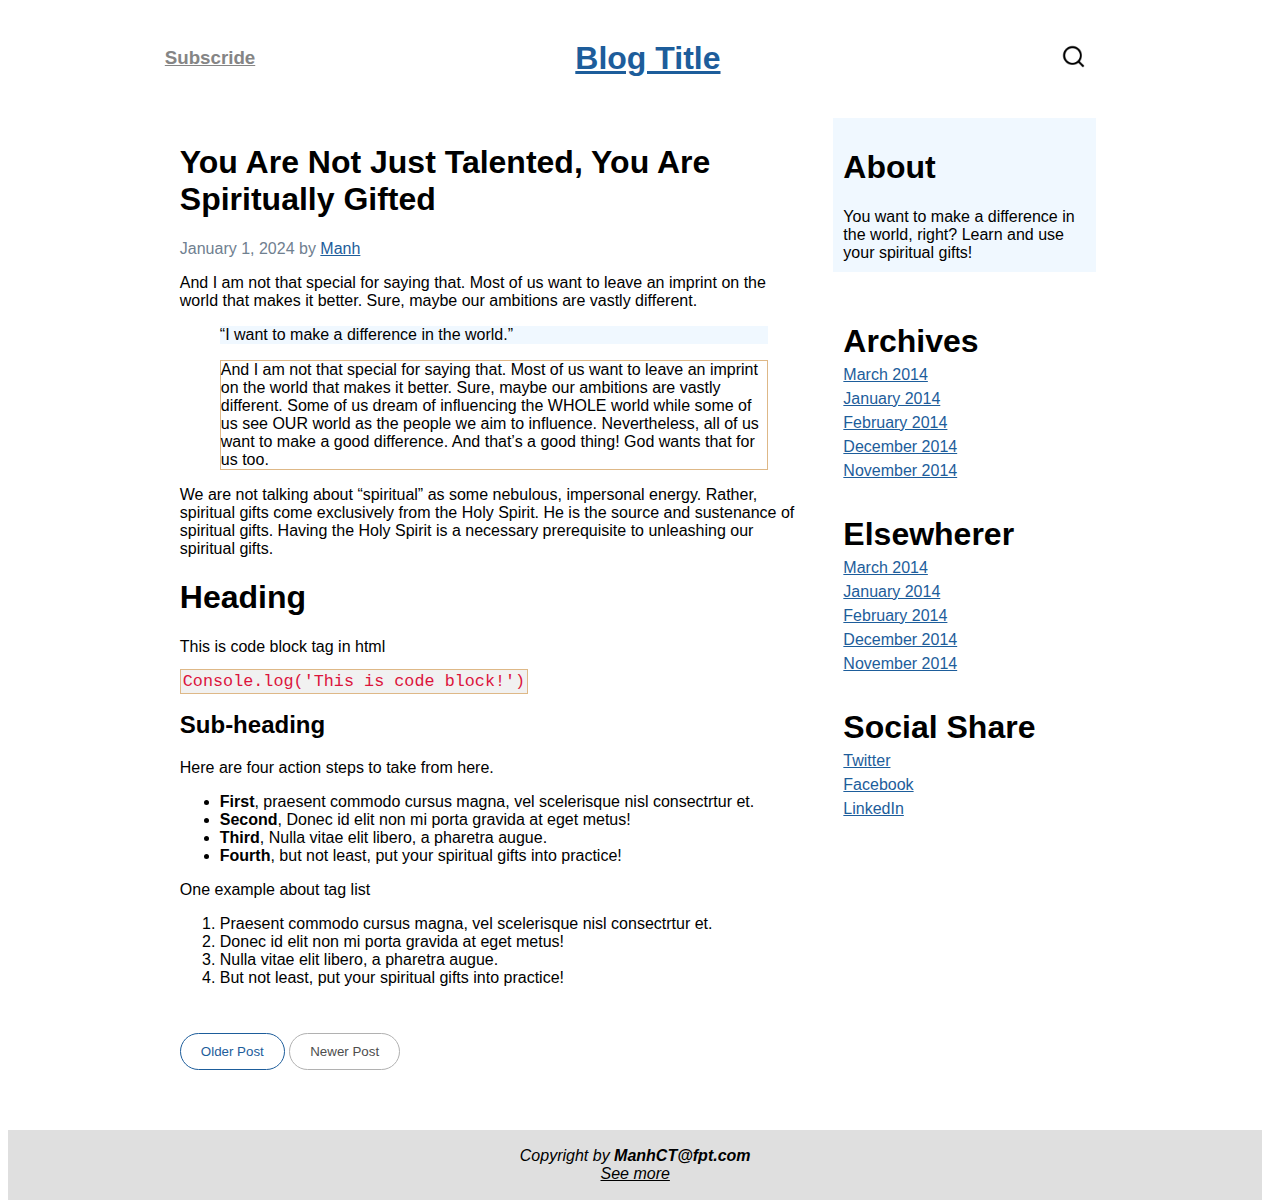
<file: pages/blog-post.html>
<!DOCTYPE html>
<html lang="en">
  <head>
    <meta charset="utf-8" />
    <meta name="viewport" content="width=device-width, initial-scale=1" />
    <link rel="shortcut icon" href="../assets/images/favicon.ico" />
    <title>Personal Blogs</title>
    <meta
      content="width=device-width, initial-scale=1, maximum-scale=1"
      name="viewport"
    />
    <link rel="stylesheet" href="../styles/desktop.css" />
  </head>

  <body>
    <div class="container" id="container">
      <header class="header">
        <div class="header-btn">
          <a href="../index.html"><h3 class="sub">Subscride</h3></a>
        </div>
        <a href="../index.html" id="title-blg"><h1>Blog Title</h1></a>
        <a href="../index.html">
          <img src="../assets/images/search.png" alt="img-searcg" class="logo"
        /></a>
      </header>
      <div class="main-blg">
        <section class="content" id="content">
          <h1>You Are Not Just Talented, You Are Spiritually Gifted</h1>
          <span class="cre-post">January 1, 2024 by <a>Manh</a></span>
          <p>
            And I am not that special for saying that. Most of us want to leave
            an imprint on the world that makes it better. Sure, maybe our
            ambitions are vastly different.
          </p>
          <blockquote>“I want to make a difference in the world.”</blockquote>
          <figure>
            And I am not that special for saying that. Most of us want to leave
            an imprint on the world that makes it better. Sure, maybe our
            ambitions are vastly different. Some of us dream of influencing the
            WHOLE world while some of us see OUR world as the people we aim to
            influence. Nevertheless, all of us want to make a good difference.
            And that’s a good thing! God wants that for us too.
          </figure>
          <p>
            We are not talking about “spiritual” as some nebulous, impersonal
            energy. Rather, spiritual gifts come exclusively from the Holy
            Spirit. He is the source and sustenance of spiritual gifts. Having
            the Holy Spirit is a necessary prerequisite to unleashing our
            spiritual gifts.
          </p>
          <h1>Heading</h1>
          <p>This is code block tag in html</p>
          <code>Console.log('This is code block!')</code>
          <h2>Sub-heading</h2>
          <p>Here are four action steps to take from here.</p>
          <ul>
            <li>
              <strong>First</strong>, praesent commodo cursus magna, vel
              scelerisque nisl consectrtur et.
            </li>
            <li>
              <strong>Second</strong>, Donec id elit non mi porta gravida at
              eget metus!
            </li>
            <li>
              <strong>Third</strong>, Nulla vitae elit libero, a pharetra augue.
            </li>
            <li>
              <strong>Fourth</strong>, but not least, put your spiritual gifts
              into practice!
            </li>
          </ul>
          <p>One example about tag list</p>
          <ol>
            <li>
              Praesent commodo cursus magna, vel scelerisque nisl consectrtur
              et.
            </li>
            <li>Donec id elit non mi porta gravida at eget metus!</li>
            <li>Nulla vitae elit libero, a pharetra augue.</li>
            <li>But not least, put your spiritual gifts into practice!</li>
          </ol>
        </section>
        <div class="btn-navigate">
          <button class="older-btn">Older Post</button>
          <button class="newer-btn">Newer Post</button>
        </div>
        <aside class="sidebar">
          <div class="about">
            <h1>About</h1>
            <span>
              You want to make a difference in the world, right? Learn and use
              your spiritual gifts!
            </span>
          </div>
          <div class="archives">
            <h1>Archives</h1>
            <p><a>March 2014</a></p>
            <p><a>January 2014</a></p>
            <p><a>February 2014</a></p>
            <p><a>December 2014</a></p>
            <p><a>November 2014</a></p>
            <h1>Elsewherer</h1>
            <p><a>March 2014</a></p>
            <p><a>January 2014</a></p>
            <p><a>February 2014</a></p>
            <p><a>December 2014</a></p>
            <p><a>November 2014</a></p>
            <h1>Social Share</h1>
            <p><a href="https://twitter.com/" target="_blank">Twitter</a></p>
            <p>
              <a href="https://www.facebook.com/" target="_blank">Facebook</a>
            </p>
            <p>
              <a href="https://www.linkedin.com/" target="_blank">LinkedIn</a>
            </p>
          </div>
        </aside>
      </div>
      <footer class="footer" id="footer">
        <em>Copyright by <strong>ManhCT@fpt.com</strong></em>
        <em><u>See more</u></em>
      </footer>
    </div>
  </body>
</html>
</file>
<file: styles/desktop.css>
/* import css here */
@import "mobile.css" screen and (max-width: 500px);
@import "tablet.css";
@import url("blog-post.css");

/* define font for all page */
* {
  font-family: "Arial", sans-serif;
}

* > a {
  color: #1d5d9b;
}

/* define grid for homepage */
.container {
  display: grid;
  height: 100vh;
  width: 98vw;
  grid-template-areas:
    "hd hd hd hd hd hd hd hd"
    "main main main main main main main main"
    "ft ft ft ft ft ft ft ft";
  grid-template-columns: repeat(8, 1fr);
  grid-template-rows: 100px auto 100px;
}

/* Style for header */
.header {
  grid-column: 2 / 8;
  display: flex;
  justify-content: space-between;
  align-items: center;
  flex-direction: row;
  background-color: #ffffff;
}

.header > h1 {
  text-decoration: underline;
}

.logo {
  width: 25px;
  height: 25px;
  margin: 0 20px;
}

.header-btn > a {
  text-decoration: underline;
  color: rgb(133, 133, 133);
}

/* Style for main */
.main {
  grid-column: 2 / 8;
  height: 90%;
  display: grid;
  grid-template-columns: 50% 50%;
  gap: 30px 20px;
}

.main > article {
  border: 3px ridge slategray;
  padding: 10px 20px;
  margin: 0 10px 0 0;
}

.date {
  color: slategray;
  margin-top: -20px;
}

.iteml {
  & > span {
    color: rgb(16, 69, 228);
  }
}
.itemr {
  & > span {
    color: green;
  }
}

.icon-blog {
  width: 10%;
  height: 10%;
  vertical-align: top;
}

/* Style for footer */
.footer {
  grid-area: ft;
  background-color: #dfdfdf;
  display: flex;
  justify-content: center;
  align-items: center;
  flex-direction: column;
  margin-top: 30px;
}
</file>
